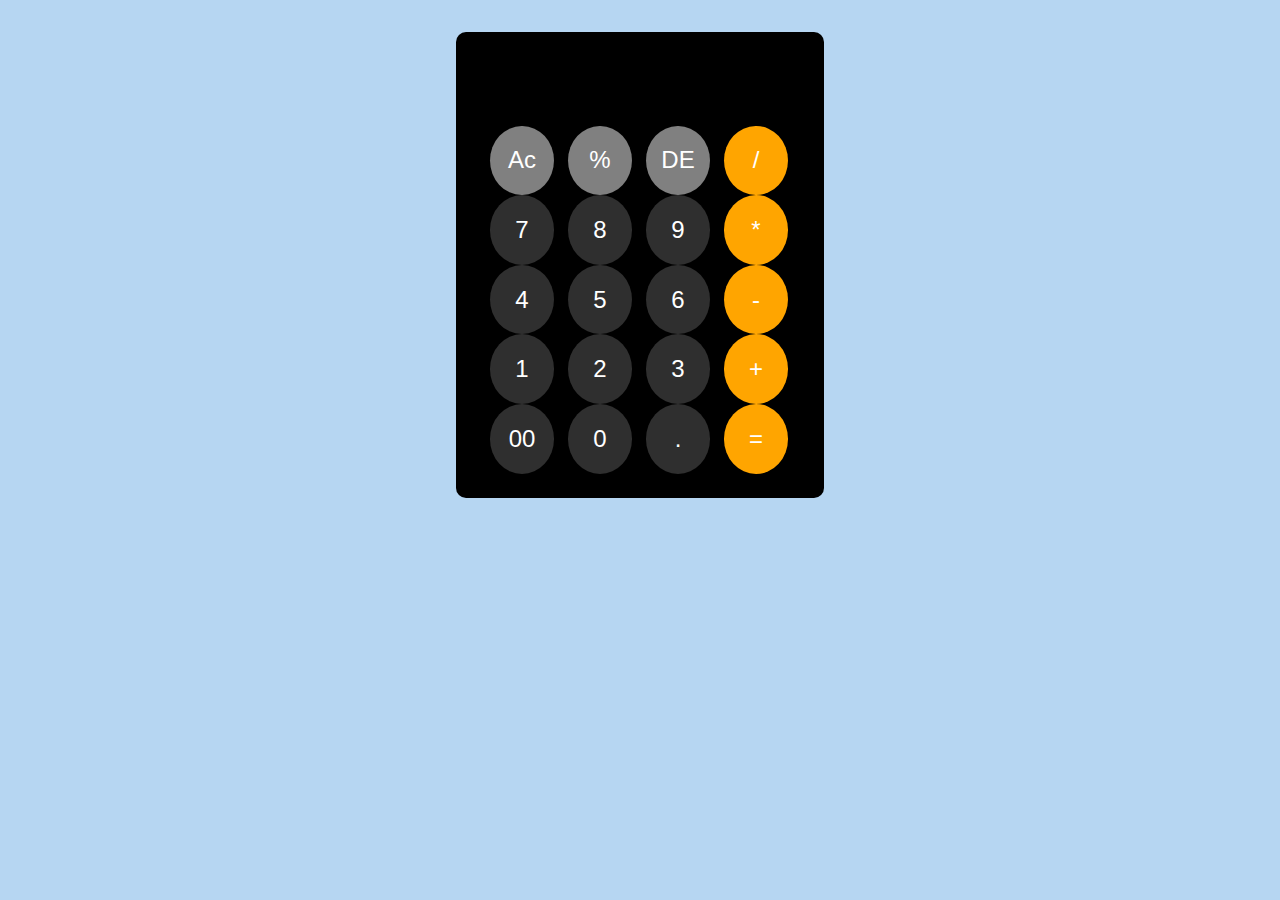
<file: index.html>
<!DOCTYPE html>

<html lang="en">
<head>
    <meta charset="UTF-8">
    <meta name="viewport" content="width=device-width, initial-scale=1.0">
    <link rel="stylesheet" href="style.css">
    <title>Document</title>
</head>
<body>
    <!-- <h1>calculator</h1> -->
    <div id="calculator">
        <div id="cal">
      <div >
        <input type="text" id="display" style="width: 86%;
    border-radius: 10px; background-color: black; outline: none;">
     </div>

    <div>
        <input type="button" value="Ac"  id="first" onclick="clr()">
        <input type="button" value="%"   id="first" onclick="calcul('%')">
        <input type="button" value="DE"  id="first" onclick="DE()">
        <input type="button" value="/"   id="third" onclick="calcul('/')">
    </div>

    <div>
        <input type="button" value="7" id="sec" onclick="calcul(7)">
        <input type="button" value="8" id="sec" onclick="calcul(8)">
        <input type="button" value="9" id="sec" onclick="calcul(9)">
        <input type="button" value="*" id="third" onclick="calcul('*')">    
    </div>

    <div>
        <input type="button" value="4" id="sec" onclick="calcul(4)">
        <input type="button" value="5" id="sec" onclick="calcul(5)">
        <input type="button" value="6" id="sec" onclick="calcul(6)">
        <input type="button" value="-" id="third" onclick="calcul('-')">
    </div>

    <div>
        <input type="button" value="1" id="sec" onclick="calcul(1)">
        <input type="button" value="2" id="sec" onclick="calcul(2)">
        <input type="button" value="3" id="sec" onclick="calcul(3)">
        <input type="button" value="+" id="third" onclick="calcul('+')">
    </div>

    <div>
        <input type="button" value="00" id="sec" onclick="calcul('00')">
        <input type="button" value="0" id="sec" onclick="calcul(0)">
        <input type="button" value="." id="sec" onclick="calcul('.')">
        <input type="button" value="=" id="third" onclick="solve('=')">
    </div>
</div>
    </div>

   <script src="first.js"></script>
</body>
</html>
</file>
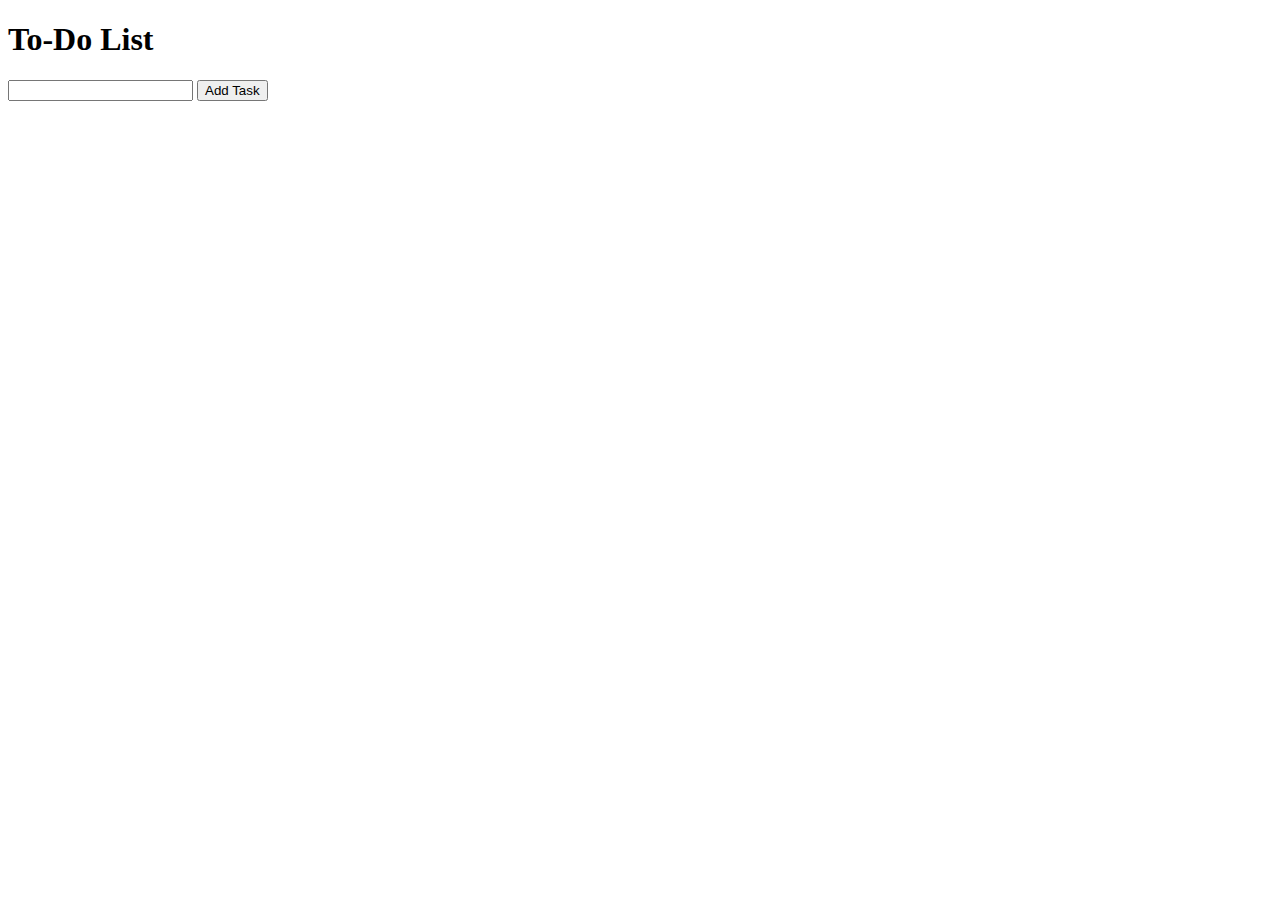
<file: todo/index.html>
<!DOCTYPE html>
<html lang="en">
<head>
    <meta charset="UTF-8">
    <meta name="viewport" content="width=device-width, initial-scale=1.0">
    <title>Document</title>
</head>
<body>
    <head>
        <h1>To-Do List</h1>
    </head>
    <div>
        <input type="text" id="text1" >
        <button onclick="btn()">Add Task</button>
    </div>
    <table>
        <tr>
            <td></td>
        </tr>

        <tbody id="show"></tbody>
    </table>


    <script src="first.js"></script>

</body>
</html>
</file>
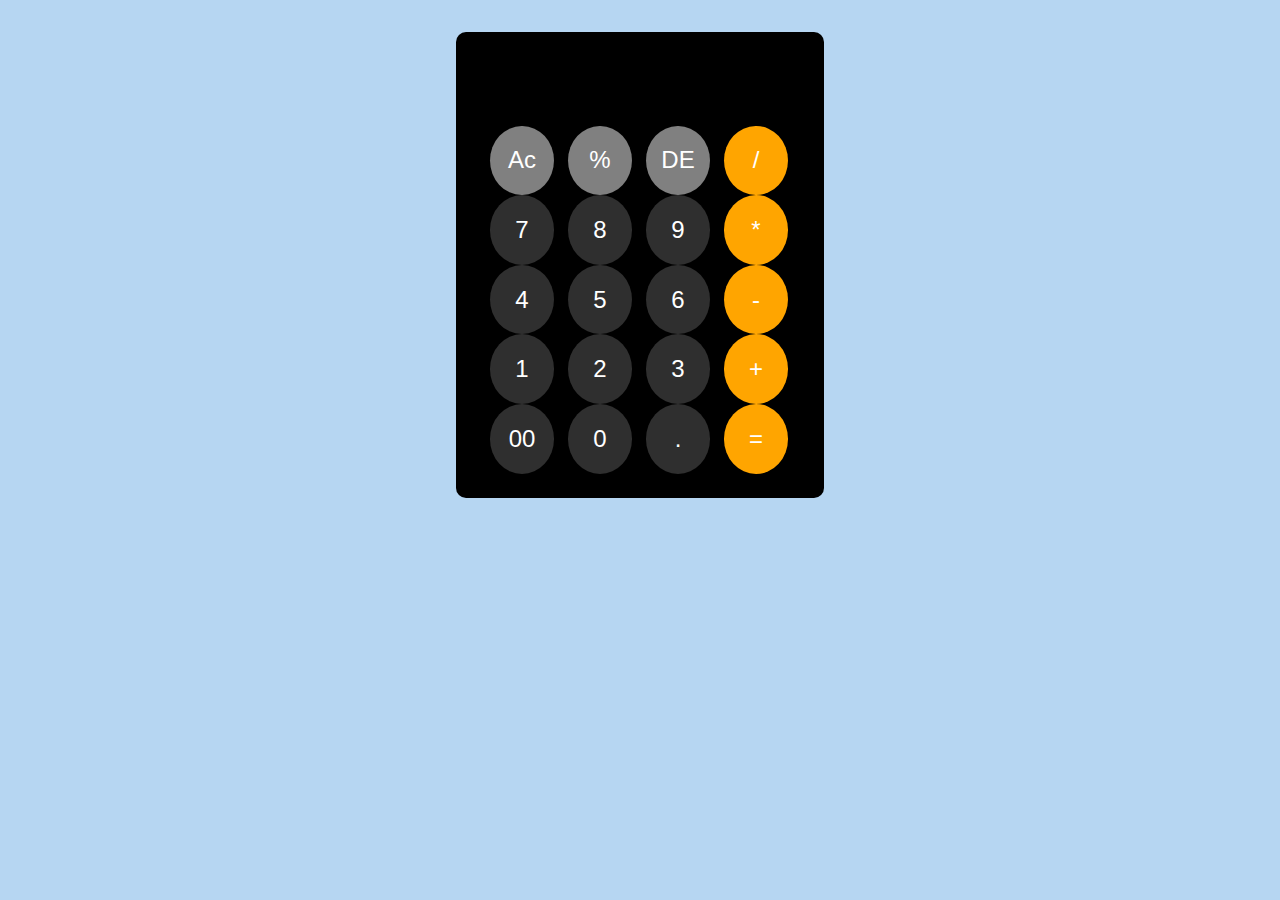
<file: cal.html>
<!DOCTYPE html>
<html lang="en">
<head>
    <meta charset="UTF-8">
    <meta name="viewport" content="width=device-width, initial-scale=1.0">
    <link rel="stylesheet" href="cal.css">
    <title>Document</title>
</head>
<body>
    <!-- <h1>calculator</h1> -->
    <div id="calculator">
        <div id="cal">
      <div >
        <input type="text" id="display" style="width: 86%;
    border-radius: 10px; background-color: black; outline: none;">
     </div>

    <div>
        <input type="button" value="Ac"  id="first" onclick="clr()">
        <input type="button" value="%"   id="first" onclick="calcul('%')">
        <input type="button" value="DE"  id="first" onclick="DE()">
        <input type="button" value="/"   id="third" onclick="calcul('/')">
    </div>

    <div>
        <input type="button" value="7" id="sec" onclick="calcul(7)">
        <input type="button" value="8" id="sec" onclick="calcul(8)">
        <input type="button" value="9" id="sec" onclick="calcul(9)">
        <input type="button" value="*" id="third" onclick="calcul('*')">    
    </div>

    <div>
        <input type="button" value="4" id="sec" onclick="calcul(4)">
        <input type="button" value="5" id="sec" onclick="calcul(5)">
        <input type="button" value="6" id="sec" onclick="calcul(6)">
        <input type="button" value="-" id="third" onclick="calcul('-')">
    </div>

    <div>
        <input type="button" value="1" id="sec" onclick="calcul(1)">
        <input type="button" value="2" id="sec" onclick="calcul(2)">
        <input type="button" value="3" id="sec" onclick="calcul(3)">
        <input type="button" value="+" id="third" onclick="calcul('+')">
    </div>

    <div>
        <input type="button" value="00" id="sec" onclick="calcul('00')">
        <input type="button" value="0" id="sec" onclick="calcul(0)">
        <input type="button" value="." id="sec" onclick="calcul('.')">
        <input type="button" value="=" id="third" onclick="solve('=')">
    </div>
</div>
    </div>

   <script src="cal.js"></script>
</body>
</html>
</file>
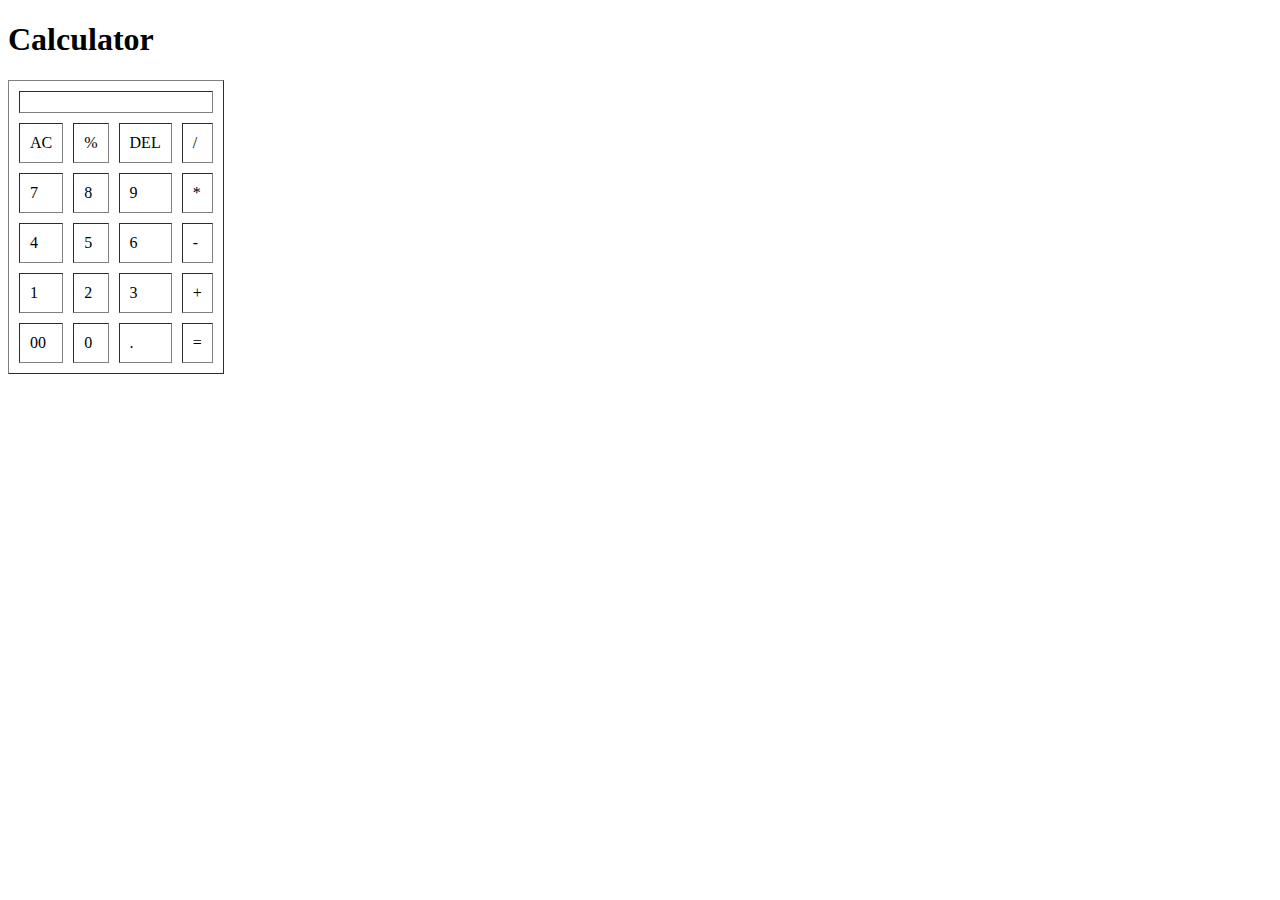
<file: calculator 2/indx.html>
<!DOCTYPE html>
<html lang="en">
<head>
    <meta charset="UTF-8">
    <meta name="viewport" content="width=device-width, initial-scale=1.0">
    <title>Document</title>
</head>
<body>
    
<header>
    <h1>Calculator</h1>
</header>
<main>

  <table border="1" cellpadding="10px" cellspacing="10px">
    <tr>
        <th colspan="4" id="inp"></th>
    </tr>

    <tr>
        <td onclick="clr()">AC</td>
        <td onclick="sendData('%')">%</td>
        <td onclick="del()">DEL</td>
        <td onclick="sendData('/')">/</td>
    </tr>

     <tr>
        <td onclick="sendData('7')">7</td>
        <td onclick="sendData('8')">8</td>
        <td onclick="sendData('9')">9</td>
        <td onclick="sendData('*')">*</td>
    </tr>

     <tr>
        <td onclick="sendData('4')">4</td>
        <td onclick="sendData('5')">5</td>
        <td onclick="sendData('6')">6</td>
        <td onclick="sendData('-')">-</td>
    </tr>

     <tr>
        <td onclick="sendData('1')">1</td>
        <td onclick="sendData('2')">2</td>
        <td onclick="sendData('3')">3</td>
        <td onclick="sendData('+')">+</td>
    </tr>

     <tr>
        <td onclick="sendData('00')">00</td>
        <td onclick="sendData('0')">0</td>
        <td onclick="sendData('.')">.</td>
        <td onclick="solve()">=</td>
    </tr>

  </table>

</main>

<script src="first.js"></script>

</body>
</html>
</file>
<file: style.css>
*{
    padding: 0;
    margin: 0;
}
body{
    display: flex;
    align-items: center;
    justify-content: center;
    margin-top: 2rem;
    background-color: rgb(182, 214, 242);
}

#calculator{
    width: 25%;
    background-color: black;
    padding: 1.5rem;
    border-radius: 10px;
    
}

#calculator input{
    width: 20%;
    font-size: 1.5rem;
    padding: 1.3rem 0.5rem;
    border: none;
    color: white;
    border-radius: 50%;
    margin-left: 10px;
  
}
#first{
    background-color: gray;
}

#sec{
    background-color: rgba(250, 250, 250, 0.19);
}
#third{
    background-color: orange;
}

@media(max-width: 450px){

    #calculator{
        width: 75%;
        background-color: black;
        padding: 1.5rem;
        border-radius: 10px;
        margin-top: 7rem;
    }

    #calculator input{
        width: 18%;
        font-size: 1rem;
        padding: 1rem 0.5rem;
        border: none;
        color: white;
        border-radius: 50%;
        margin-left: 15px;
      
    }
}
</file>
<file: cal.css>
*{
    padding: 0;
    margin: 0;
}
body{
    display: flex;
    align-items: center;
    justify-content: center;
    margin-top: 2rem;
    background-color: rgb(182, 214, 242);
}

#calculator{
    width: 25%;
    background-color: black;
    padding: 1.5rem;
    border-radius: 10px;
    
}

#calculator input{
    width: 20%;
    font-size: 1.5rem;
    padding: 1.3rem 0.5rem;
    border: none;
    color: white;
    border-radius: 50%;
    margin-left: 10px;
  
}
#first{
    background-color: gray;
}

#sec{
    background-color: rgba(250, 250, 250, 0.19);
}
#third{
    background-color: orange;
}


@media screen and (max-width: 450px){
    #calculator{
        width: 75%;
    }

    #calculator input{
        width: 21%;
    }
}
</file>
